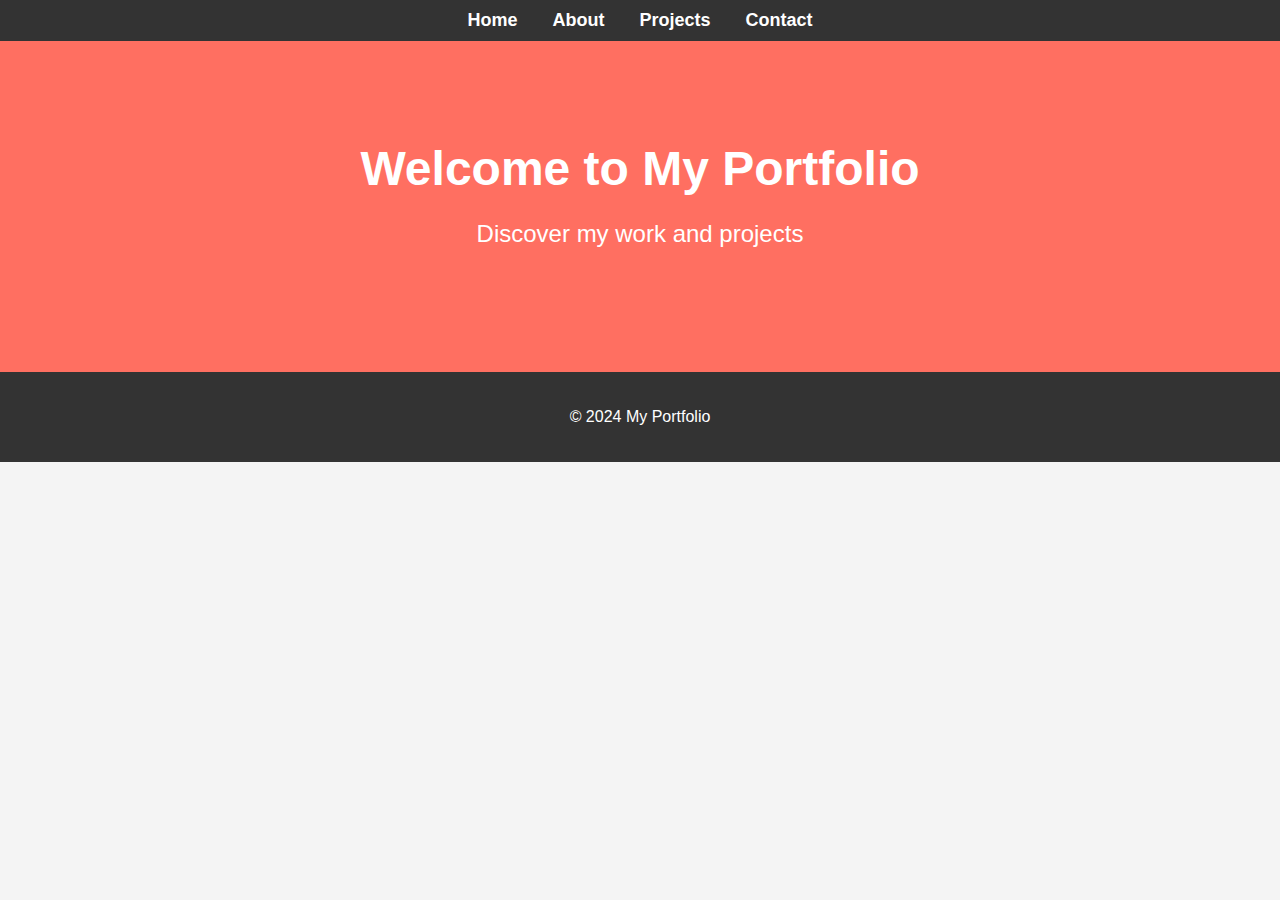
<file: index.html>
<!DOCTYPE html>
<html lang="en">
<head>
    <meta charset="UTF-8">
    <meta name="viewport" content="width=device-width, initial-scale=1.0">
    <title>Portfolio - Home</title>
    <link rel="stylesheet" href="style.css">
</head>
<body>
    <header>
        <nav>
            <ul>
                <li><a href="index.html">Home</a></li>
                <li><a href="about.html">About</a></li>
                <li><a href="projects.html">Projects</a></li>
                <li><a href="contact.html">Contact</a></li>
            </ul>
        </nav>
    </header>

    <section class="hero">
        <h1>Welcome to My Portfolio</h1>
        <p>Discover my work and projects</p>
    </section>

    <footer>
        <p>&copy; 2024 My Portfolio</p>
    </footer>
</body>
</html>
</file>
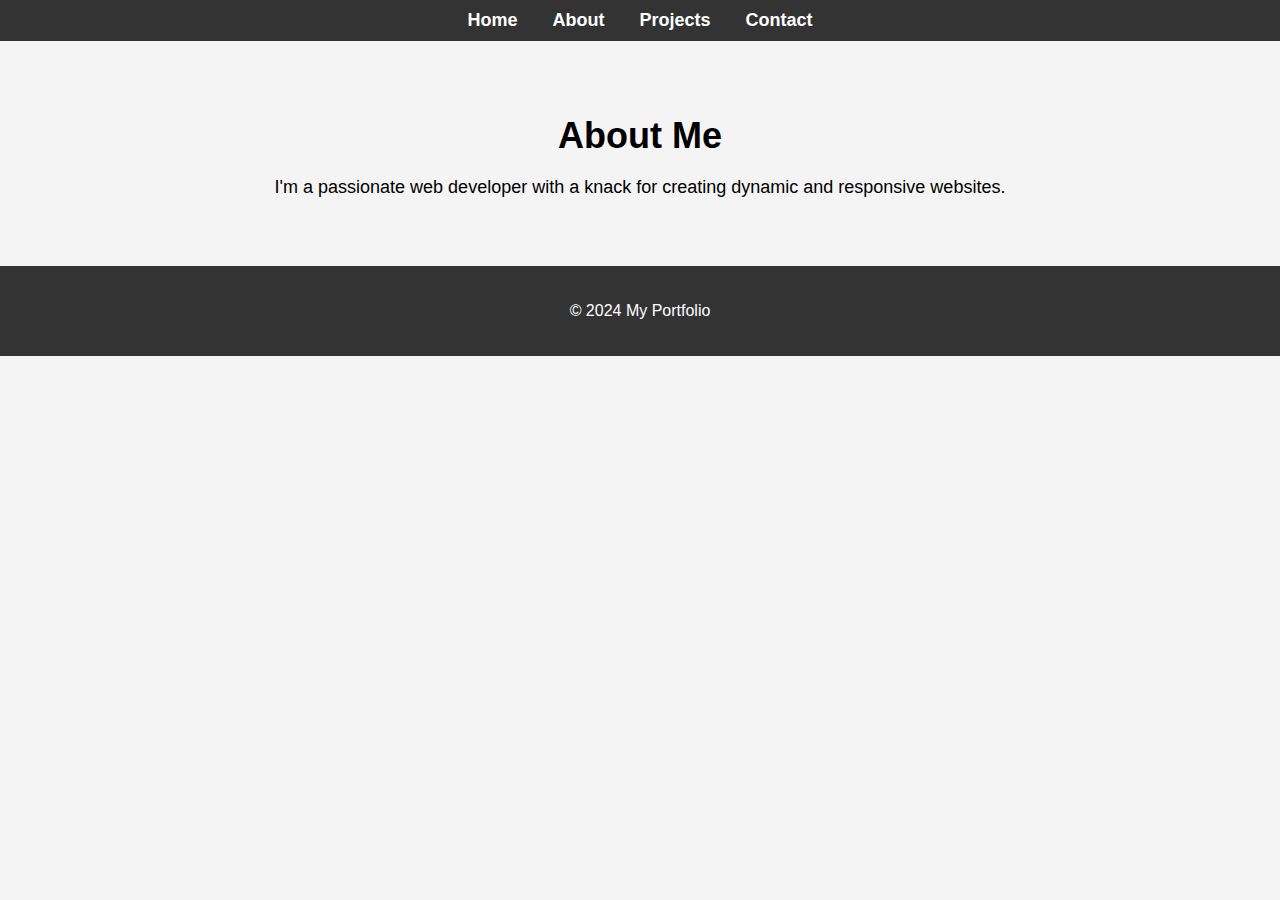
<file: about.html>
<!DOCTYPE html>
<html lang="en">
<head>
    <meta charset="UTF-8">
    <meta name="viewport" content="width=device-width, initial-scale=1.0">
    <title>Portfolio - About</title>
    <link rel="stylesheet" href="style.css">
</head>
<body>
    <header>
        <nav>
            <ul>
                <li><a href="index.html">Home</a></li>
                <li><a href="about.html">About</a></li>
                <li><a href="projects.html">Projects</a></li>
                <li><a href="contact.html">Contact</a></li>
            </ul>
        </nav>
    </header>

    <section class="about">
        <h1>About Me</h1>
        <p>I'm a passionate web developer with a knack for creating dynamic and responsive websites.</p>
    </section>

    <footer>
        <p>&copy; 2024 My Portfolio</p>
    </footer>
</body>
</html>
</file>
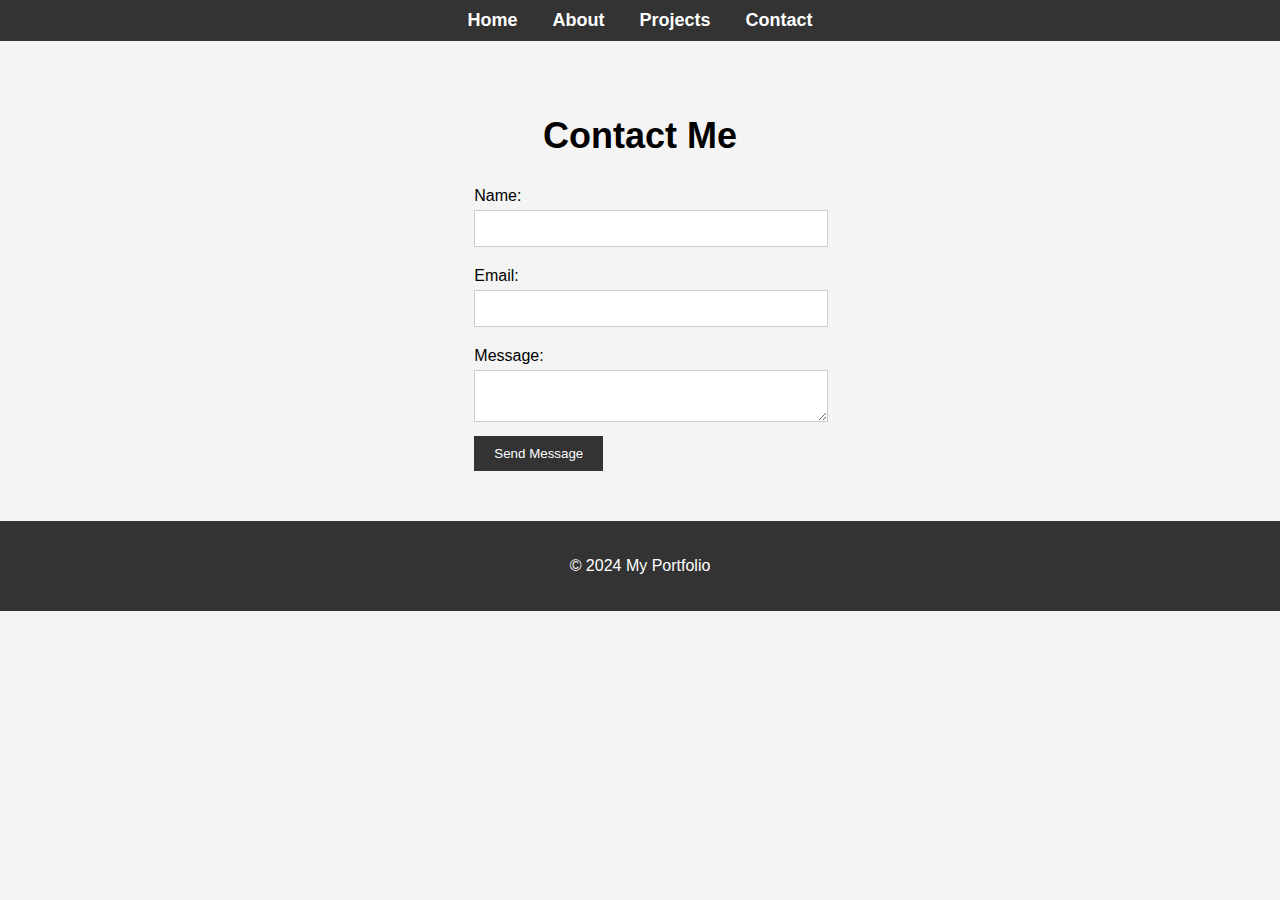
<file: contact.html>
<!DOCTYPE html>
<html lang="en">
<head>
    <meta charset="UTF-8">
    <meta name="viewport" content="width=device-width, initial-scale=1.0">
    <title>Portfolio - Contact</title>
    <link rel="stylesheet" href="style.css">
</head>
<body>
    <header>
        <nav>
            <ul>
                <li><a href="index.html">Home</a></li>
                <li><a href="about.html">About</a></li>
                <li><a href="projects.html">Projects</a></li>
                <li><a href="contact.html">Contact</a></li>
            </ul>
        </nav>
    </header>

    <section class="contact">
        <h1>Contact Me</h1>
        <form action="#" method="POST">
            <label for="name">Name:</label>
            <input type="text" id="name" name="name" required>

            <label for="email">Email:</label>
            <input type="email" id="email" name="email" required>

            <label for="message">Message:</label>
            <textarea id="message" name="message" required></textarea>

            <button type="submit">Send Message</button>
        </form>
    </section>

    <footer>
        <p>&copy; 2024 My Portfolio</p>
    </footer>
</body>
</html>
</file>
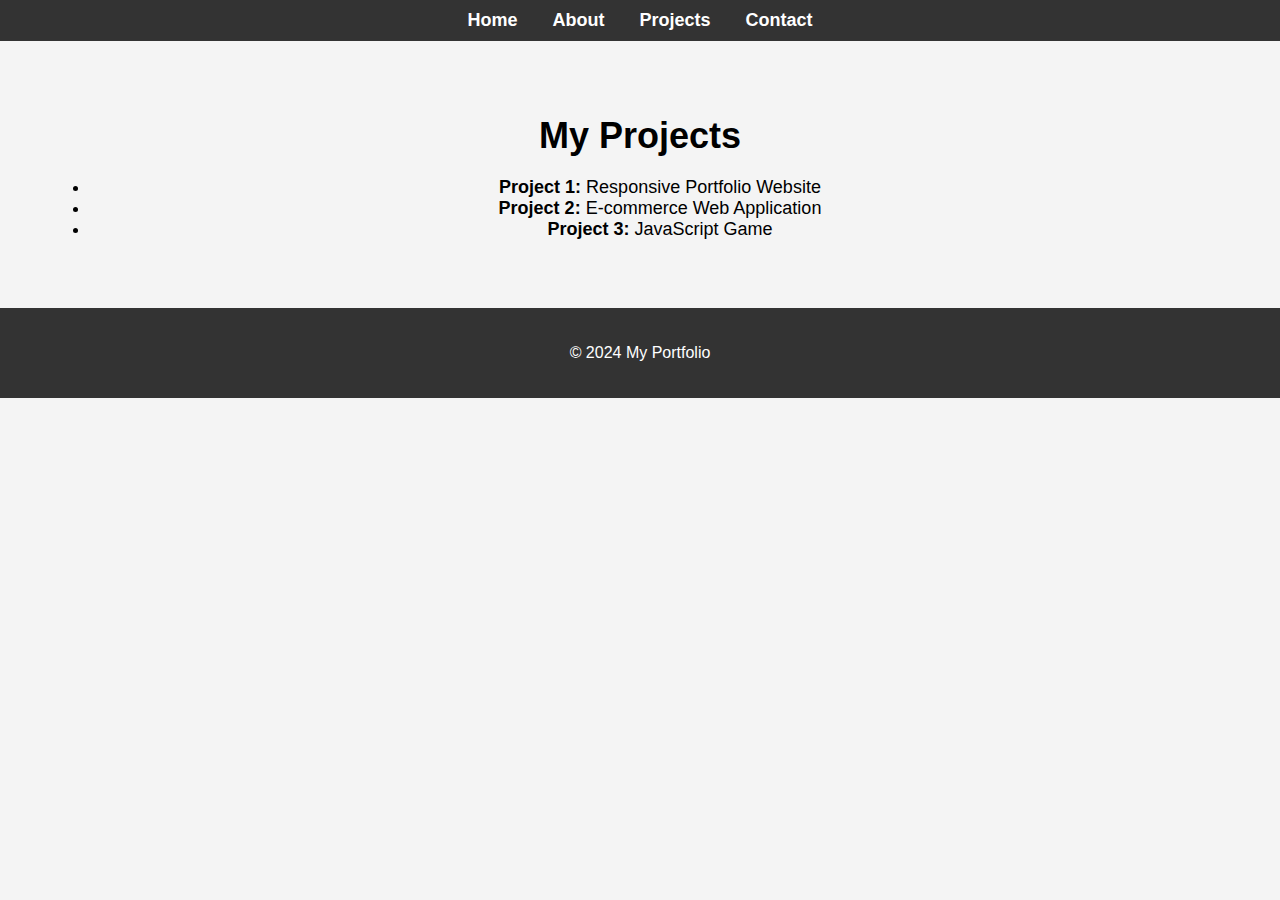
<file: projects.html>
<!DOCTYPE html>
<html lang="en">
<head>
    <meta charset="UTF-8">
    <meta name="viewport" content="width=device-width, initial-scale=1.0">
    <title>Portfolio - Projects</title>
    <link rel="stylesheet" href="style.css">
</head>
<body>
    <header>
        <nav>
            <ul>
                <li><a href="index.html">Home</a></li>
                <li><a href="about.html">About</a></li>
                <li><a href="projects.html">Projects</a></li>
                <li><a href="contact.html">Contact</a></li>
            </ul>
        </nav>
    </header>

    <section class="projects">
        <h1>My Projects</h1>
        <ul>
            <li><strong>Project 1:</strong> Responsive Portfolio Website</li>
            <li><strong>Project 2:</strong> E-commerce Web Application</li>
            <li><strong>Project 3:</strong> JavaScript Game</li>
        </ul>
    </section>

    <footer>
        <p>&copy; 2024 My Portfolio</p>
    </footer>
</body>
</html>
</file>
<file: style.css>
/* General styles */
body {
    font-family: Arial, sans-serif;
    margin: 0;
    padding: 0;
    background-color: #f4f4f4;
}

header {
    background-color: #333;
    padding: 10px 0;
}

nav ul {
    list-style: none;
    padding: 0;
    margin: 0;
    text-align: center;
}

nav ul li {
    display: inline;
    margin: 0 15px;
}

nav ul li a {
    color: white;
    text-decoration: none;
    font-weight: bold;
}

nav ul li a:hover {
    text-decoration: underline;
}

/* Hero section for homepage */
.hero {
    background-color: #ff6f61;
    color: white;
    padding: 100px 0;
    text-align: center;
}

.hero h1 {
    font-size: 48px;
    margin: 0;
}

.hero p {
    font-size: 24px;
}

/* About, Projects, Contact sections */
section {
    padding: 50px;
    text-align: center;
}

section h1 {
    font-size: 36px;
    margin-bottom: 20px;
}

section p, ul {
    font-size: 18px;
}

footer {
    background-color: #333;
    color: white;
    text-align: center;
    padding: 20px 0;
    position: relative;
    bottom: 0;
    width: 100%;
}

form {
    display: inline-block;
    text-align: left;
}

form label {
    display: block;
    margin: 10px 0 5px;
}

form input, textarea {
    width: 100%;
    padding: 10px;
    margin-bottom: 10px;
    border: 1px solid #ccc;
}

form button {
    padding: 10px 20px;
    background-color: #333;
    color: white;
    border: none;
    cursor: pointer;
}

form button:hover {
    background-color: #555;
}
</file>
